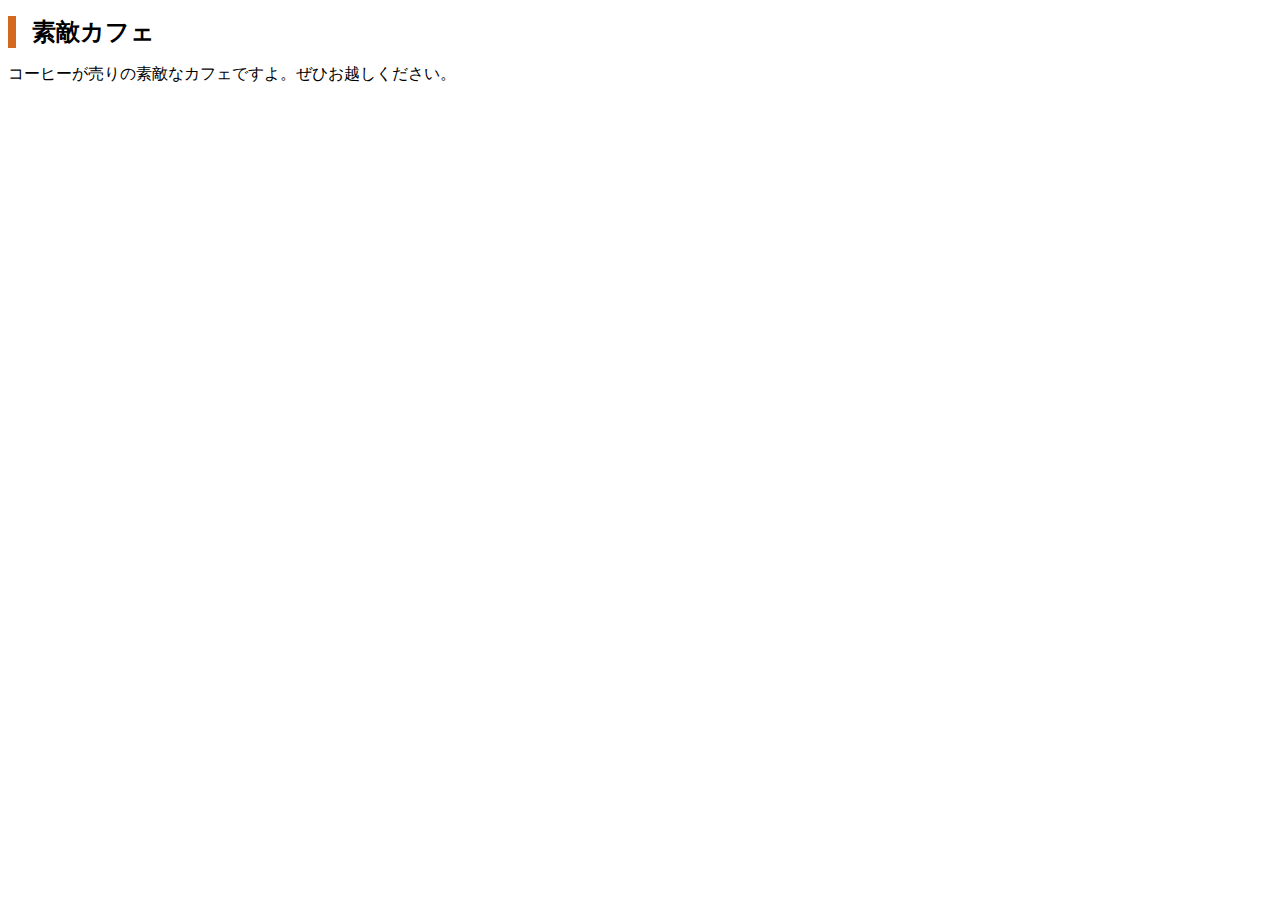
<file: index.html>
<!DOCTYPE html>
<html lang="ja">
<head>
  <meta charset="UTF-8">
  <meta name="viewport" content="width=device-width, initial-scale=1.0">
  <title>素敵カフェ</title>
  <link rel="stylesheet" href="css/styles.css">
</head>
<body>
  <h1>素敵カフェ</h1>
  <p>コーヒーが売りの素敵なカフェですよ。ぜひお越しください。</p>  
</body>
</html>
</file>
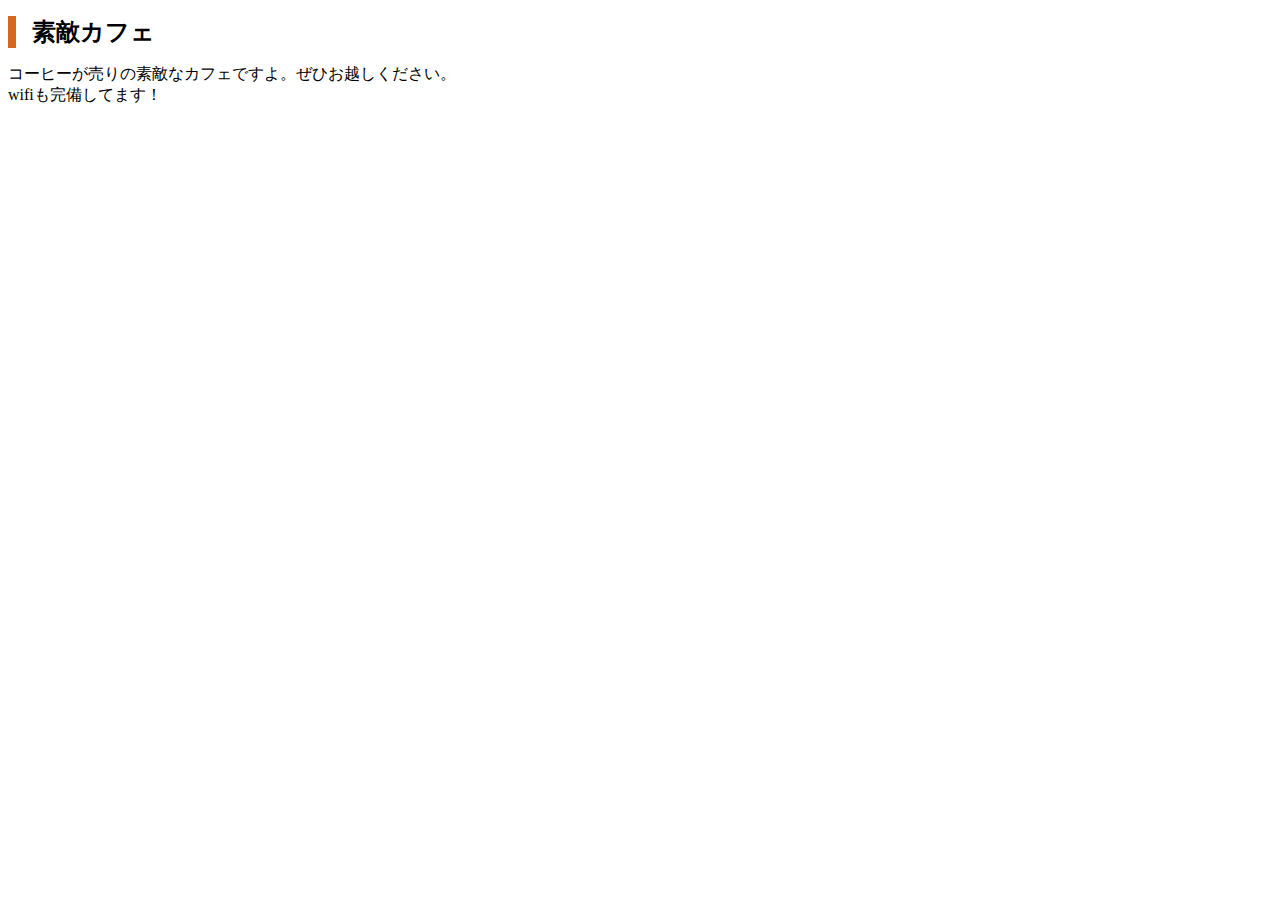
<file: My User Site/index.html>
<!DOCTYPE html>
<html lang="ja">
<head>
  <meta charset="UTF-8">
  <meta name="viewport" content="width=device-width, initial-scale=1.0">
  <title>素敵カフェ</title>
  <link rel="stylesheet" href="css/styles.css">
</head>
<body>
  <h1>素敵カフェ</h1>
  <p>コーヒーが売りの素敵なカフェですよ。ぜひお越しください。<br>
  wifiも完備してます！</p>  
</body>
</html>
</file>
<file: css/styles.css>
h1 {
  font-size: 24px;
  padding-left: 16px;
  border-left: 8px solid chocolate;
}
</file>
<file: My User Site/css/styles.css>
h1 {
  font-size: 24px;
  padding-left: 16px;
  border-left: 8px solid chocolate;
}
p {
  text-decoration: hotpink;
}
</file>
